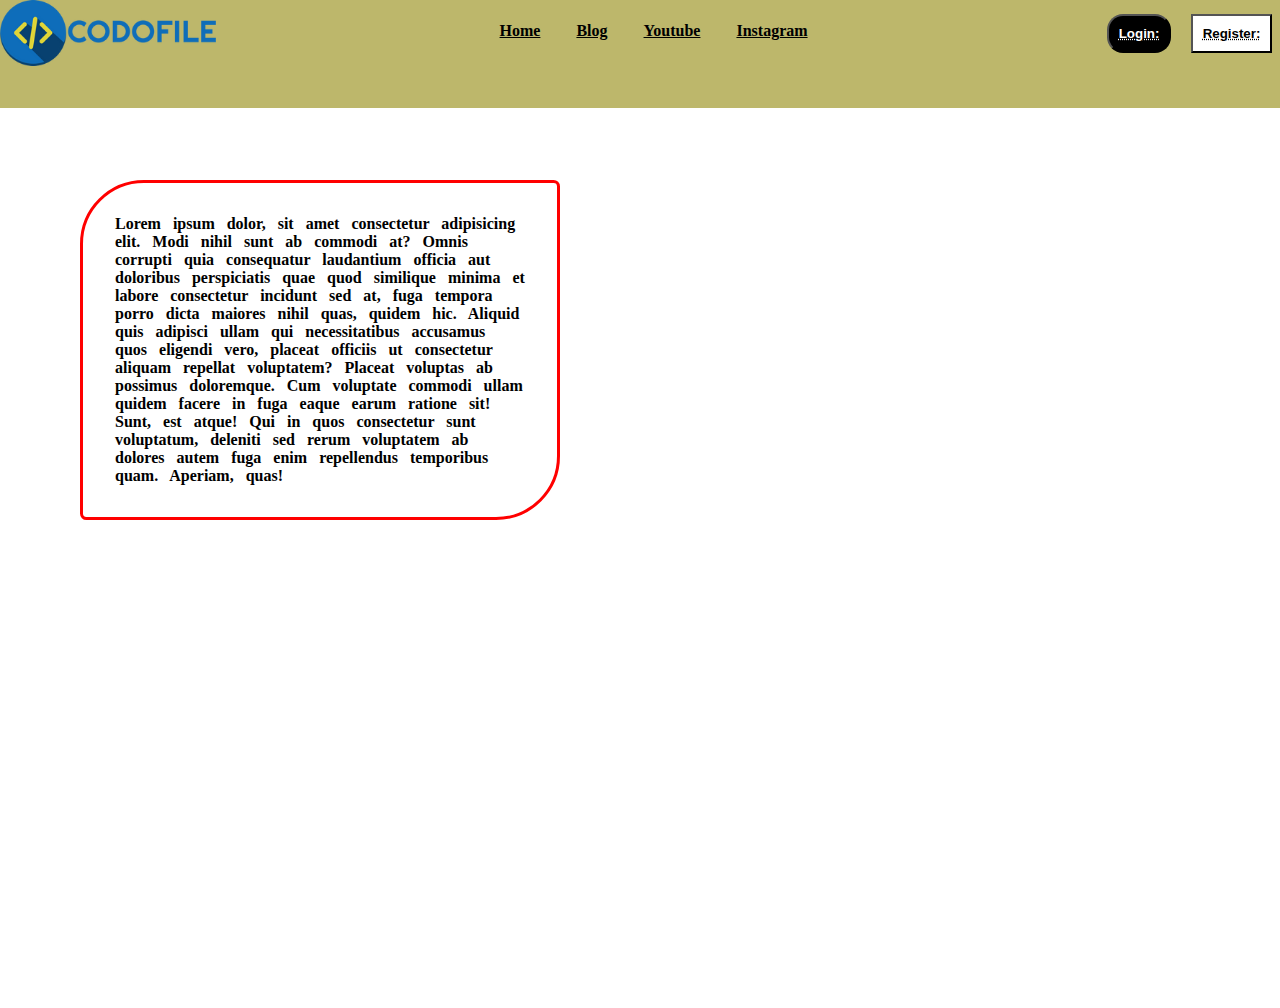
<file: index.html.html>
<!DOCTYPE html>
<html lang="en">
<head>
    <meta charset="UTF-8">
    <meta http-equiv="X-UA-Compatible" content="IE=edge">
    <meta name="viewport" content="width=device-width, initial-scale=1.0">
    <link rel="stylesheet" href="./css/first_css.css">
    <title>navbar</title>
</head>
<body>
    <div class="whole">
        <nav>
            <div class="navbar">
                <div class="nav_button">
                    <a href="#"><button id="login"><abbr title="Welcome back">Login:</abbr></button></a>
                    <a href="#"><button id="register"><abbr title="check it out">Register:</abbr></button></a>
                </div>
                <div class="nav_image">
                    <a href="./image/CODOFILE_free-file - Copy.png" target="_blank"><abbr title="Symbol of Power"><img src="./image/CODOFILE_free-file - Copy.png" alt="Please wait"></abbr></a>
                </div>
                <div class="nav_menu">
                    <ul class="nav_ul">
                        <li><a id="home" href="http://127.0.0.1:5500/free%20fire%20image/vacation%20web%20development/first_practise.html#" target="_blank">Home</a></li>
                        <li><a id="blog" href="https://blogwithfaizan.blogspot.com/" target="_blank">Blog</a></li>
                        <li><a id="youtube" href="https://www.youtube.com/channel/UC-AGAn4TpgSITpDiwBioUIg" target="_blank">Youtube</a></li>
                        <li><a id="about" href="https://www.instagram.com/faizan_alam_._/" target="_blank">Instagram</a></li>
                    </ul>
                </div>
            </div>
        </nav>
        <section>
            <div class="sectionbar">
                <div class="section1">
                    <div class="sect1">
                        <abbr title="The best thing it is visible"><p>Lorem ipsum dolor, sit amet consectetur adipisicing elit. Modi nihil sunt ab commodi at? Omnis corrupti quia consequatur laudantium officia aut doloribus perspiciatis quae quod similique minima et labore consectetur incidunt sed at, fuga tempora porro dicta maiores nihil quas, quidem hic. Aliquid quis adipisci ullam qui necessitatibus accusamus quos eligendi vero, placeat officiis ut consectetur aliquam repellat voluptatem? Placeat voluptas ab possimus doloremque. Cum voluptate commodi ullam quidem facere in fuga eaque earum ratione sit! Sunt, est atque! Qui in quos consectetur sunt voluptatum, deleniti sed rerum voluptatem ab dolores autem fuga enim repellendus temporibus quam. Aperiam, quas!</p></abbr>
                    </div>
                    
                </div>
            </div>
        </section>
    </div>
</body>
</html>
</file>
<file: css/first_css.css>
*{
    margin: 0;
    padding: 0;
    box-sizing: border-box;
    /* background-color: darkblue; */
}
.whole{
    font-weight: bold;
    text-decoration: none;
}
nav{
    height: 12vh;
    background-color: darkkhaki;
    text-align: center;

}
nav .navbar .nav_button{
    float: right;
    margin-top: 0.9rem;
    margin-right: 0.5rem;

}
nav .navbar .nav_button button{
    padding: 0.6rem;
    font-weight: bold;
    /* border-color: white; */
    margin-left: 1rem;
}
#login:hover{
    color: black;
    background-color: white;
    border-radius: 0%;
    cursor: grab;
}
#login{
    color: white;
    background-color: black;
    border-radius: 1rem;
    font-style: none;

}
#register{
    background-color: white;
}
#register:hover{
    color: white;
    background-color: black;
    border-radius: 1rem;
    cursor: zoom-in;

}
.nav_menu{
    display: inline-block;
    text-decoration: none;

}
.nav_menu ul li a{
    color: black;
}
.nav_menu ul li{
    display: inline-block;
    padding: 1rem;
    margin-top: .4rem;
    /* color: green; */
    
}
.nav_image img{
    width: 13.5rem;
    cursor: alias;
    float: left;
}
#home:hover{
    color: darkviolet;
}
#blog:hover{
    color: green;
}
#youtube:hover{
    color: red;
}
#about:hover{
    color: black;
}
section .sectionbar .section1 .sect1{
    display: inline-block;
}
section .sectionbar .section1 .sect1 p{
    display: inline-block;
    border: 3px solid red;
    border-radius: .4rem;
    border-top-left-radius: 4rem;
    border-bottom-right-radius: 4rem;
    width:30rem;
    margin-left: 5rem;
    margin-top: 4.5rem;
    padding: 2rem;
    word-spacing: 0.5rem;
}
section .sectionbar .section1 .sect1 p:hover{
    color: white;
    background-color: black;
    border-color: white;
}
section .sectionbar .section1{
    height: 100vh;
}
#bas{
    border: 2px solid red;
    width: 20rem;
    float: right;
    /* display: inline-block; */
    margin-top: 4.5rem;
    margin-right: 20rem;
    border-radius: 3rem;
    padding: 2rem;
    word-spacing: 1rem;
}
</file>
